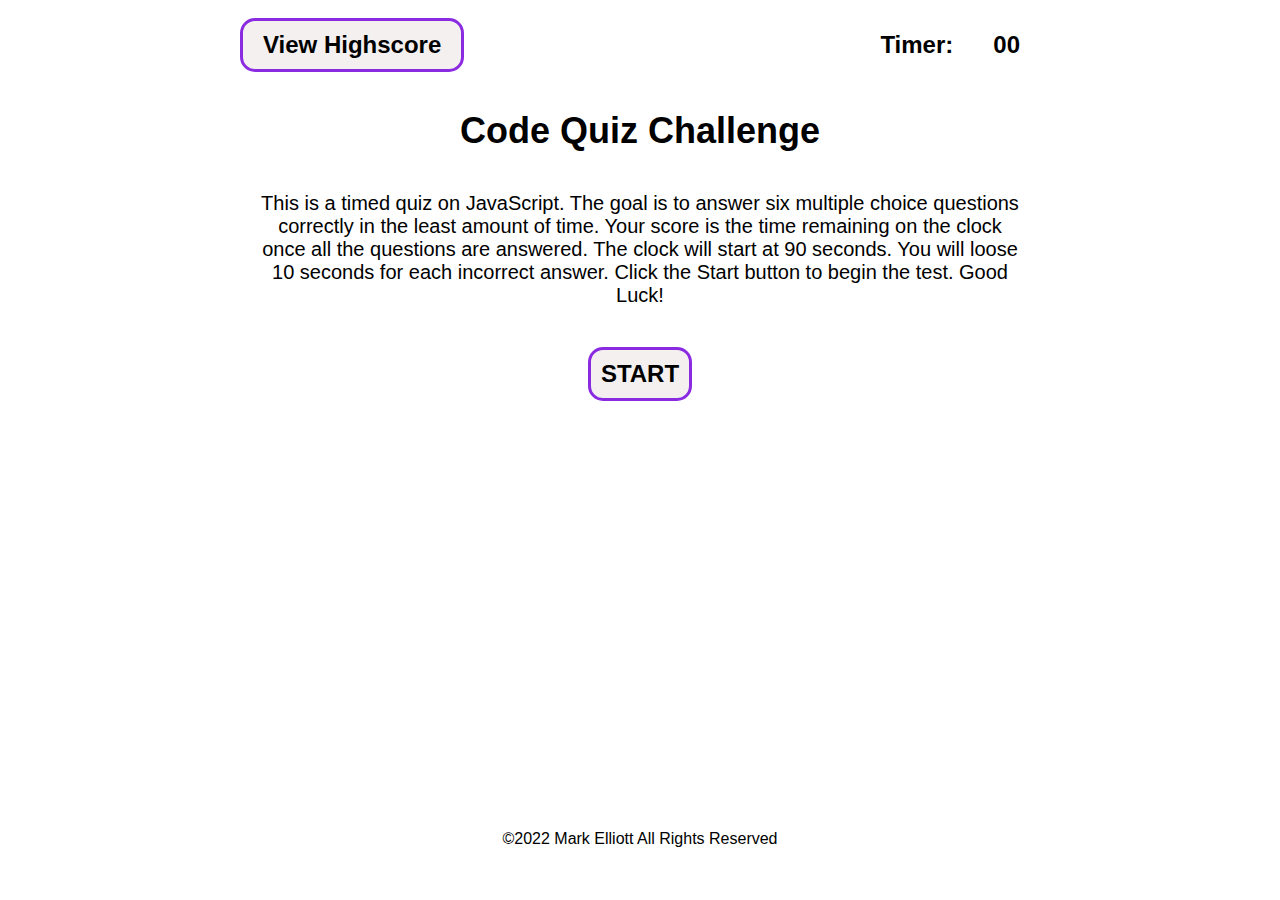
<file: index.html>
<!DOCTYPE html>
<html lang="en">
<head>
    <meta charset="UTF-8">
    <meta http-equiv="X-UA-Compatible" content="IE=edge">
    <meta name="viewport" content="width=device-width, initial-scale=1.0">
    <link rel="stylesheet" href="./assets/css/style.css">
    <title>Code Quiz</title>
</head>
<body>
    <header class="quiz-header" >
        <button id="view-highscore">View Highscore</button>
        <div class="timer-group">
            <p class="timer-label">Timer:</p>
            <span id="timer">00</span>
        </div>
    </header>
    <main id="quiz-page">
        <h1>Code Quiz Challenge</h1>
        <section id="main-content">

        </section>
    </main>
    <footer>
       <p>&copy;2022 Mark Elliott  All Rights Reserved</p>
    </footer>
    <script src="./assets/js/script.js"></script>
</body>
</html>
</file>
<file: assets/css/style.css>
/* Inital styling is for mobile devices of 390px or better */
/* Application color scheme */
:root {
    --Primary-font: black;
    --Secondary-font: #8a2be2;
    --Primary-background: white;
    --Secondary-background: black;
    --Answer-background: #f4f0f0;
}

/* Reset Defaults */
* {
    box-sizing: border-box;
    margin: 0px;
    padding: 0px;
    color: var(--Primary-font);
    background-color: var(--Primary-background);
    font-family: Arial, Helvetica, sans-serif;
}

/* Styling common to All pages */

header {
    height: 10vh;
    display: flex;
    justify-content: space-between;
}

.timer-group {
    display: flex;
    justify-content: flex-end;
}

#view-highscore, .timer-label, #timer, #start-btn{
    margin: auto 0;
    padding: 10px 20px;
    font-size: 20px;
    font-weight: 700;
}

main {
    height: 80vh;
}

#main-content {
    width: 80vw;
    margin: 0 auto;
}

h1, #main-content h2 {
    padding: 20px;
    font-size: 30px;
    text-align: center;
}

#main-content h2 {
    font-size: 25px;
}

footer {
    height: 10vh;
}

footer p {
    margin: auto 0;
    padding: 20px;
    text-align: center;
}
/* End of styling common to all pages */

/* Specific start button styling */
#start-btn {
    display:block;
    margin: auto;
    text-align: center;
}

/* Default button appearance */
#view-highscore, #start-btn, .answer, .back-btn, .clear-btn, .init-btn, .restart-btn {
    border: 3px solid var(--Secondary-font);
    border-radius: 10px;
    background-color: var(--Answer-background);
}
#start-btn, .answer, .back-btn, .clear-btn, .init-btn, .restart-btn {
    padding: 10px 10px;
    margin: 20px auto;
    font-size: 20px;
    font-weight: 700;
}
#start-btn:hover, #view-highscore:hover, .answer:hover, .back-btn:hover, .clear-btn:hover, .init-btn:hover, .restart-btn:hover {
    opacity: 70%;
}
/* End default button appearance */

/* Instructions syling on Start page */

.instructions {
    padding: 20px;
    font-size: 16px;
    font-weight: 500;
    text-align: center;
}

/* Start of Done! page styling */

.score-align, .form-initials {
    padding: 20px;
}

.score-align {
    display: flex;
    justify-content: center;
    font-size: 20px;
    font-weight: 500;
}

.score-label, #score {
    font-size: 25px;
    font-weight: 700;
    padding: 0 10px;
}

.form-initials {
    text-align: center;
}

.init-label {
    padding: 10px 0 10px 10px;
}

#initials {
    width: 100px;
    margin: 10px 10px;
}

.init-label, #initials {
    font-size: 25px;
    font-weight: 500;
}

.restart-btn {
    display: block;
}
/* End of Done! page styling */

/* Start of styling for questions page */

.question, .code-section {
    padding: 10px 20px;
    font-size: 20px;
}

.answer {
    width: 300px;
    list-style: none;
}

/* End of styling for questions page */

/* Start of styling for High Scores page */

.high-scores {
    display: flex;
    justify-content: center;
    flex-direction: column;
}

.highscore-btns {
    display: flex;
    justify-content: center;
}

.highscores {
    width: 200px;
    margin: 0 auto;
    padding: 10px 20px;
    font-size: 20px;
    text-align: center;
}

/* End of styling for High Scores page */

/* Media Query Styling for screens over 800px */
@media screen and (min-width: 800px) {

    body {
        max-width: 800px;
        margin: 0 auto;
    }

    #view-highscore, .timer-label, #timer, #start-btn{
        font-size: 24px;
    }

    h1 {
        font-size: 36px;
    }

    #main-content {
        max-width: 800px;
    }

    #main-content h2 {
        font-size: 30px;
    }

    /* Default button appearance */
    #view-highscore, #start-btn, .answer, .back-btn, .clear-btn, .init-btn, .restart-btn {
        border-radius: 15px;
    }
    #start-btn, .answer, .back-btn, .clear-btn, .init-btn, .restart-btn {
        font-size: 24px;
    }

    /* Instructions syling on Start page */

    .instructions {
        font-size: 20px;
    }

    /* Start of Done! page styling */

     .score-align {
        font-size: 24px;
    }

    .score-label, #score {
        font-size: 30px;
    }

    .init-label, #initials {
        font-size: 30px;
    }
    /* End of Done! page styling */

    /* Start of styling for questions page */

    .question {
        font-size: 24px;
    }

    .answer {
        width: 500px;
    }

    /* End of styling for questions page */

    /* Start of styling for High Scores page */

    .highscores {
        width: 300px;
        font-size: 24px;
    }

    /* End of styling for High Scores page */
}
</file>
